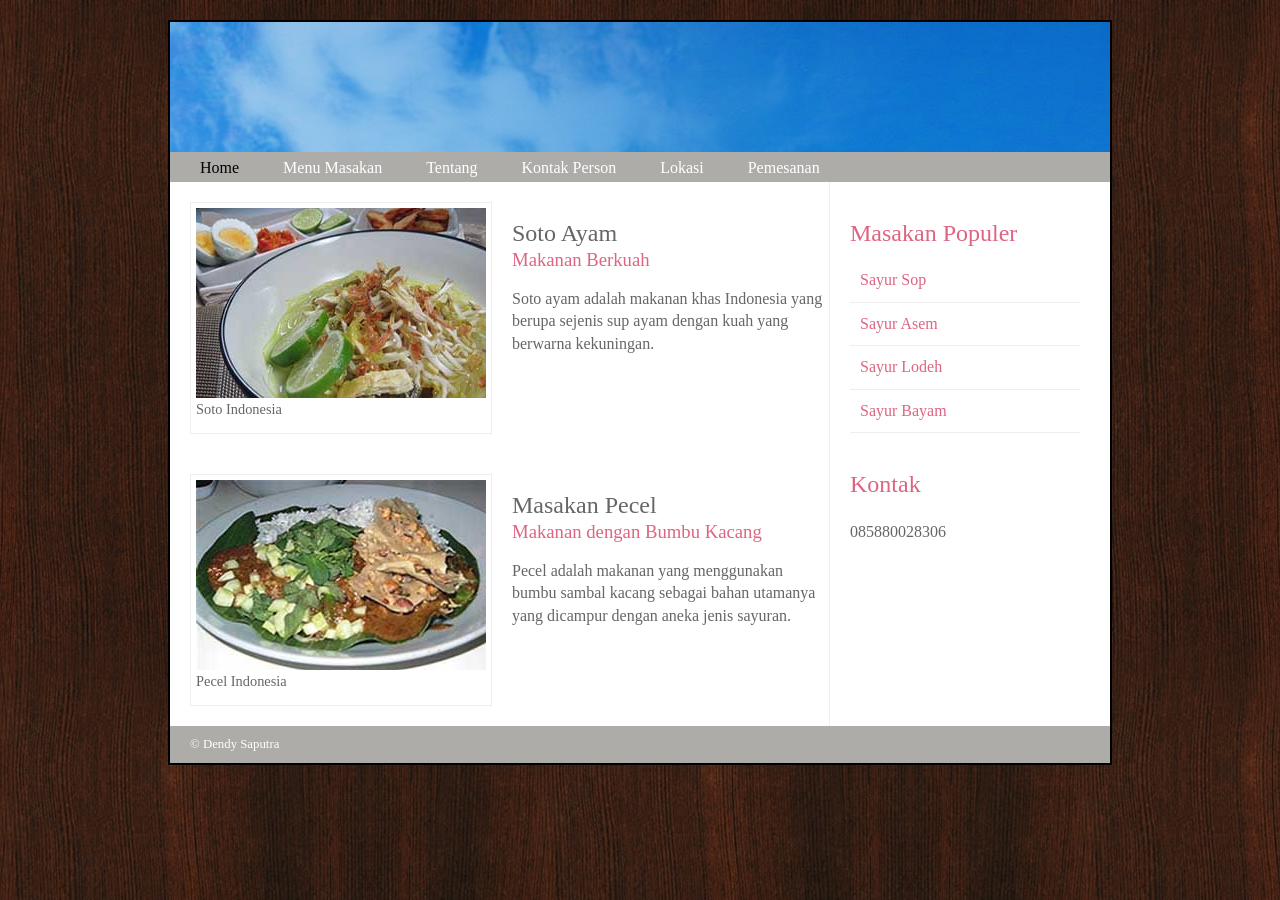
<file: index.html>
<html>
	<head>
		<title>Web Warung Tegal</title>
		<link rel="icon" type="img/png" href="gambar/icon.jpg"/>
		<link rel="stylesheet" type="text/css" href="template.css"/>
	</head>
	<body>
		<div class="wrapper">
			<header>
				<h1>Warung Tegal</h1>
				<nav>
					<ul>
						<li><a href="" class="current">Home</a></li>
						<li><a href="">Menu Masakan</a></li>
						<li><a href="">Tentang</a></li>
						<li><a href="">Kontak Person</a></li>
						<li><a href="lokasi.html">Lokasi</a></li>
						<li><a href="menu.html">Pemesanan</a></li>
					</ul>
				</nav>
			</header>
			<section class="courses">
				<article>
					<figure>
						<img src="gambar/4.jpg" title="Soto">
						<figcaption>Soto Indonesia</figcaption>
					</figure>
					<hgroup>
						<h2>Soto Ayam</h2>
						<h3>Makanan Berkuah</h3>
					</hgroup>
					<p>Soto ayam adalah makanan khas Indonesia yang berupa 
					sejenis sup ayam dengan kuah yang berwarna kekuningan.</p>
				</article>    
				<article>
					<figure>
						<img src="gambar/3.jpg" title="Pecel">
						<figcaption>Pecel Indonesia</figcaption>
					</figure>
					<hgroup>
						<h2>Masakan Pecel</h2>
						<h3>Makanan dengan Bumbu Kacang</h3>
					</hgroup>
					<p>Pecel adalah makanan yang menggunakan bumbu sambal 
					kacang sebagai bahan utamanya yang dicampur dengan aneka jenis sayuran.</p>
				</article>    
			</section>
			<aside>
				<section class="popular-recipes">
					<h2>Masakan Populer</h2>
					<a href="">Sayur Sop</a>
					<a href="">Sayur Asem</a>
					<a href="">Sayur Lodeh</a>
					<a href="">Sayur Bayam</a>
				</section>
				<section class="contact-details">
					<h2>Kontak</h2>
					<p>085880028306<br />
				</section>
			</aside>
			<footer>
				&copy; Dendy Saputra
			</footer>
		</div><!-- .wrapper -->
	</body>
</html>
</file>
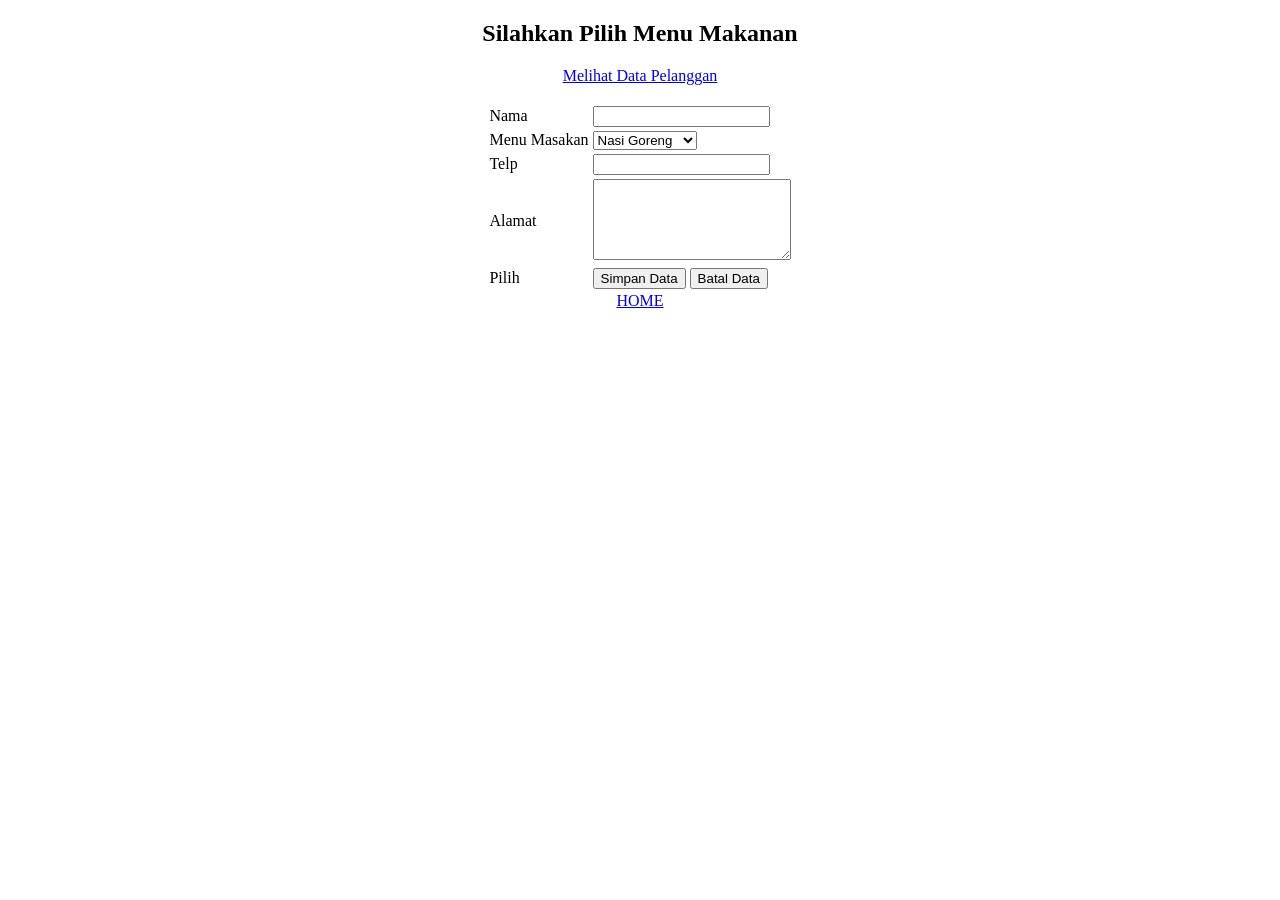
<file: menu.html>
<!DOCTYPE html>
<html>
<head>
	<title>Menu Restoran</title>
</head>
<body>
<center>
	<h2>Silahkan Pilih Menu Makanan</h2>
	<a href="pelanggan.php">Melihat Data Pelanggan</a>
<br>
<br>
	<form method="post" action="simpan.php">
	<table>
		<tr>
			<td>Nama</td>
			<td><input type="text" name="nama"></td>
		</tr>
		<tr>
			<td>Menu Masakan</td>
			<td><select name="menu">
				<option value="Nasi goreng">Nasi Goreng</option>
				<option value="Mie goreng">Mie Goreng</option>
				<option value="Ayam goreng">Ayam Goreng</option>
				<option value="Gado-gado">Gado-Gado</option>
				</select>
			</td>
		</tr>
		<tr>
		<td>Telp</td>
		<td><input type="text" name="telp"></td>
		</tr>
		<tr>
			<td>Alamat</td>
			<td><textarea cols="22" rows="5" name="alamat"></textarea></td>
		</tr>
		<tr>
			<td>Pilih</td>
			<td><input type="submit" value="Simpan Data">
				<input type="reset" value="Batal Data"></td>
		</tr>
	</table>	
</center>
<center><a href="index.html">HOME</a></center>
</body>
</html>
</file>
<file: template.css>
header, 
section, 
footer, 
aside, 
nav, 
article, 
figure, 
figcaption {
				display: block;}
body {
				color: #666666;
				background-color: #f9f8f6;
				background-image: url("gambar/2.jpg");
				background-position: center;
				font-family: Georgia, Times, serif;
				line-height: 1.4em;
				margin: 0px;}
			.wrapper {
				width: 940px;
				margin: 20px auto 20px auto;
				border: 2px solid #000000;
				background-color: #ffffff;}
			header {
				height: 160px;
				background-image: url("gambar/1.jpg");
				}
			h1 {
				text-indent: -9999px;
				width: 940px;
				height: 130px;
				margin: 0px;}
			nav, footer {
				clear: both;
				color: #ffffff;
				background-color: #aeaca8;
				height: 30px;}
			nav ul {
				margin: 0px;
				padding: 5px 0px 5px 30px;}
			nav li {
				display: inline;
				margin-right: 40px;}
			nav li a {
				color: #ffffff;}
			nav li a:hover, nav li a.current {
										color: #000000;
										}
			section.courses {
				float: left;
				width: 659px;
				border-right: 1px solid #eeeeee;}
			article {
				clear: both;
				overflow: auto;
				width: 100%;}
			hgroup {
				margin-top: 40px;}
			figure {
				float: left;
				width: 290px;
				height: 220px;
				padding: 5px;
				margin: 20px;
				border: 1px solid #eeeeee;}
			figcaption {
				font-size: 90%;
				text-align: left;}
			aside {
				width: 230px;
				float: left;
				padding: 0px 0px 0px 20px;}
			aside section a {
				display: block;
				padding: 10px;
				border-bottom: 1px solid #eeeeee;}
			aside section a:hover {
				color: #985d6a;
				background-color: #efefef;}
			a {
				color: #de6581;
				text-decoration: none;}
			h1, h2, h3 {
				font-weight: normal;}
			h2 {
				margin: 10px 0px 5px 0px;
				padding: 0px;}
			h3 {
				margin: 0px 0px 10px 0px;
				color: #de6581;}
			aside h2 {
				padding: 30px 0px 10px 0px;
				color: #de6581;}
			footer {
				font-size: 80%;
				padding: 7px 0px 0px 20px;}
</file>
